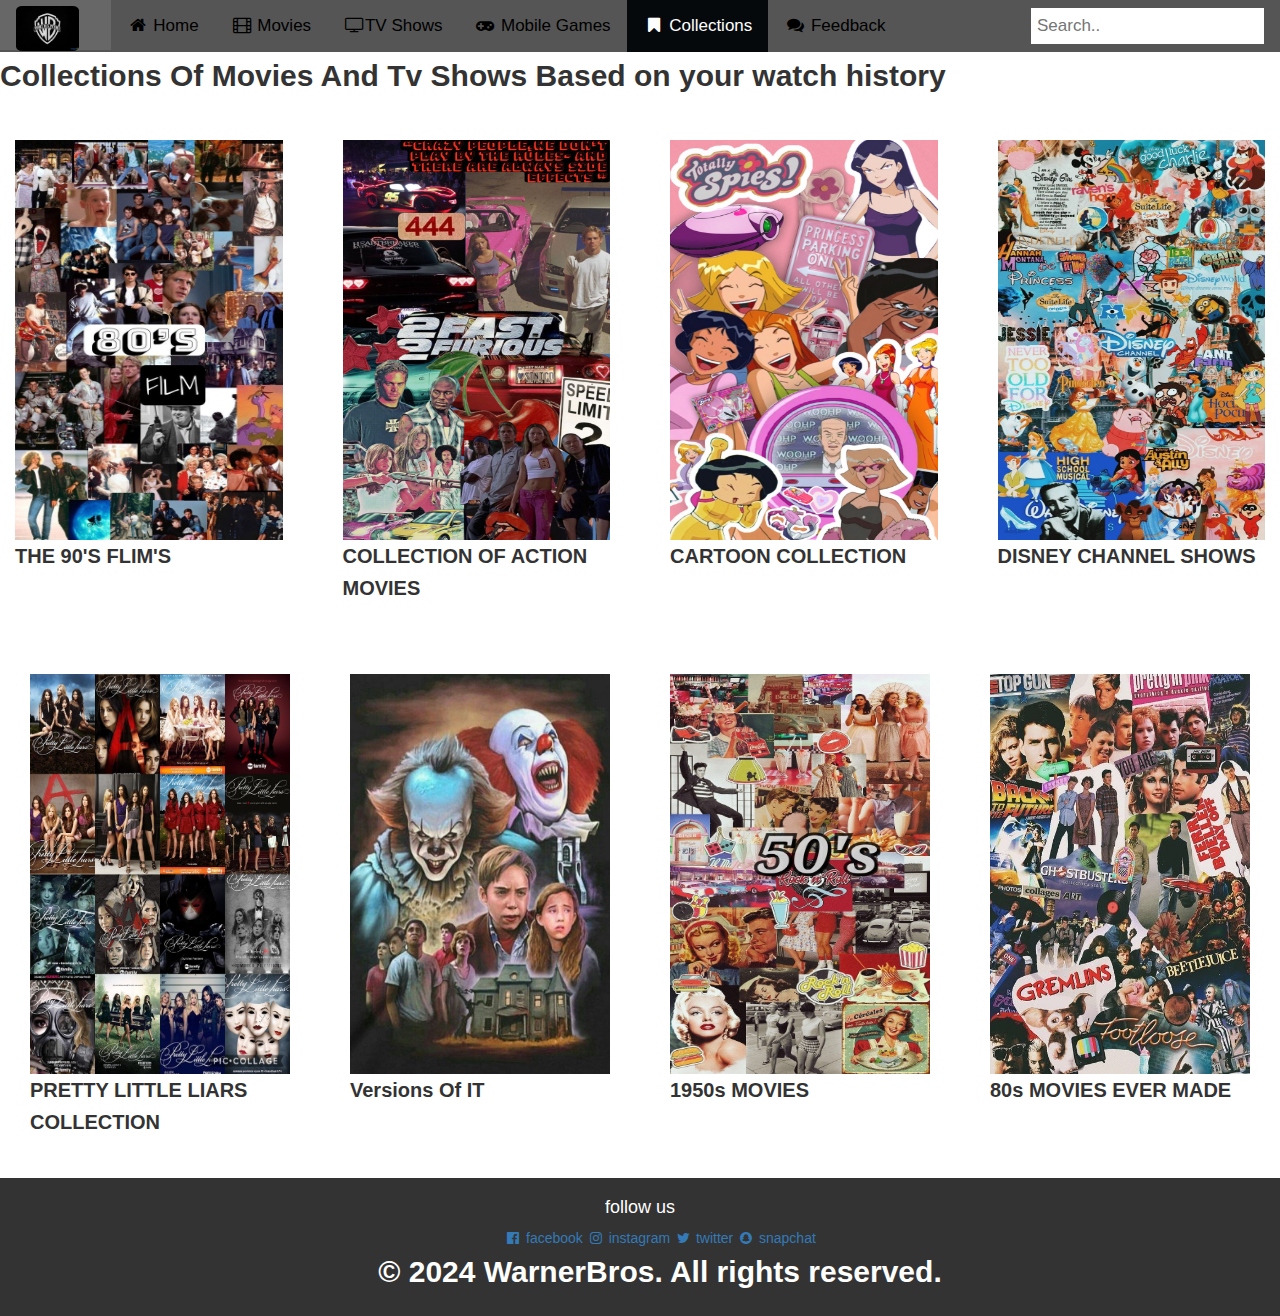
<file: Collections.html>
<!DOCTYPE html>
<html lang="en">
<head>
    <meta charset="UTF-8">
    <meta name="viewport" content="width=device-width, initial-scale=1.0">
    <title>Document</title>
    <link rel="stylesheet" href="collections.css">
    <link rel="stylesheet" type="text.css" a href="https://cdnjs.cloudflare.com/ajax/libs/font-awesome/4.7.0/css/font-awesome.min.css">
    <link rel="stylesheet" href="https://maxcdn.bootstrapcdn.com/bootstrap/3.4.1/css/bootstrap.min.css">
    <script src="https://ajax.googleapis.com/ajax/libs/jquery/3.7.1/jquery.min.js"></script>
    <script src="https://maxcdn.bootstrapcdn.com/bootstrap/3.4.1/js/bootstrap.min.js"></script>
    <link rel="stylesheet" href="https://cdnjs.cloudflare.com/ajax/libs/font-awesome/4.7.0/css/font-awesome.min.css">
    <meta name="viewport" content="width=device-width, initial-scale=1.0">

</head>
<body>
    <div class="topnav">
        <div class="logo">
          <a class="navbar-brand" href="#">
              <img src="images/Warner Bros.jpeg" alt="Logo">
                  
          </a>
      </div>
              <a href="Index.html"><i class="fa fa-fw fa-home"></i> Home</a>
           <a  href="Movies.html"><i class="fa fa-fw fa-film"></i> Movies</a>
           <a  href="TV Shows.html"><i class="fa fa-fw fa-television"></i>TV Shows</a>
           <a  href="MobileGames.html"><i class="fa fa-fw fa-gamepad"></i> Mobile Games</a>
           <a class="active" href="Collections.html"><i class="fa fa-fw fa-bookmark"></i> Collections</a>
           <a href="feedback.html"><i class="fa fa-fw fa-comments"></i> Feedback</a>
    
          <input type="text" placeholder="Search..">
    
        </div>
      <p>Collections Of Movies And Tv Shows Based on your watch history</p>
      <div class="row">
          <style>
              img{
                  width: 400px;
                  height: 500px;
              }
          </style>
         
          <div class="column">
            <img src="images/1980s Collages.jpeg" alt="images" style="width:100%">
            <p class="par"> THE 90'S FLIM'S </p>
          </div>
          <div class="column">
            <img src="images/2 fats 2 furious.jpeg" alt="images" style="width:100% " >
            <p class="par">COLLECTION OF ACTION MOVIES</p>
          </div>
          <div class="column">
            <img src="images/cartoons.jpeg" alt="images" style="width:100% ">
            <p class="par">CARTOON COLLECTION</p>
          </div>
          <div class="column">
              <img src="images/[100+] Disney Channel Wallpapers _ Wallpapers_com.jpeg" alt="images" style="width:100% ">
              <p class="par">DISNEY CHANNEL SHOWS</p>
            </div>
        </div>
            <div class="row2">
                <style>
                    img{
                        width: 200px;
                        height: 400px;
                    }
                </style>

            <div class="column">
              <img src="images/Pretty little liars.jpeg" alt="images" style="width:100%">
              <p class="par">PRETTY LITTLE LIARS COLLECTION</p>
            </div>
            <div class="column">
                <img src="images/THE TWO VERSIONS OF IT_.jpeg" alt="images" style="width:100%">
                <p class="par">Versions Of IT</p>
              </div>
            <div class="column">
              <img src="images/1 9 5 0 s.jpeg" alt="images" style="width:100% ">
              <p class="par">1950s MOVIES</p>
          </div>
         <div class="column">
            <img src="images/80s Backround.jpeg" alt="images" style="width:100% ">
            <p class="par">80s MOVIES EVER MADE</p>
          </div>
      </div>
      <footer>
        
<div class="footer-col">
                    <div class="social-links"></div>
                    <h4>follow us</h4>
                    <ul>
                        <a href="#"><i class="fa fa-fw fa-facebook-official"></i> facebook</a>
                        <a href="#"><i class="fa fa-fw fa-instagram"></i> instagram</a>
                        <a href="#"><i class="fa fa-fw fa-twitter"></i> twitter</a>
                        <a href="#"><i class="fa fa-fw fa-snapchat"></i> snapchat</a>
                        <p>&copy; 2024 WarnerBros. All rights reserved.</p>
                    </ul>
                </div>



            </div>

        </div>
    </footer>

    
    
</body>
</html>
</file>
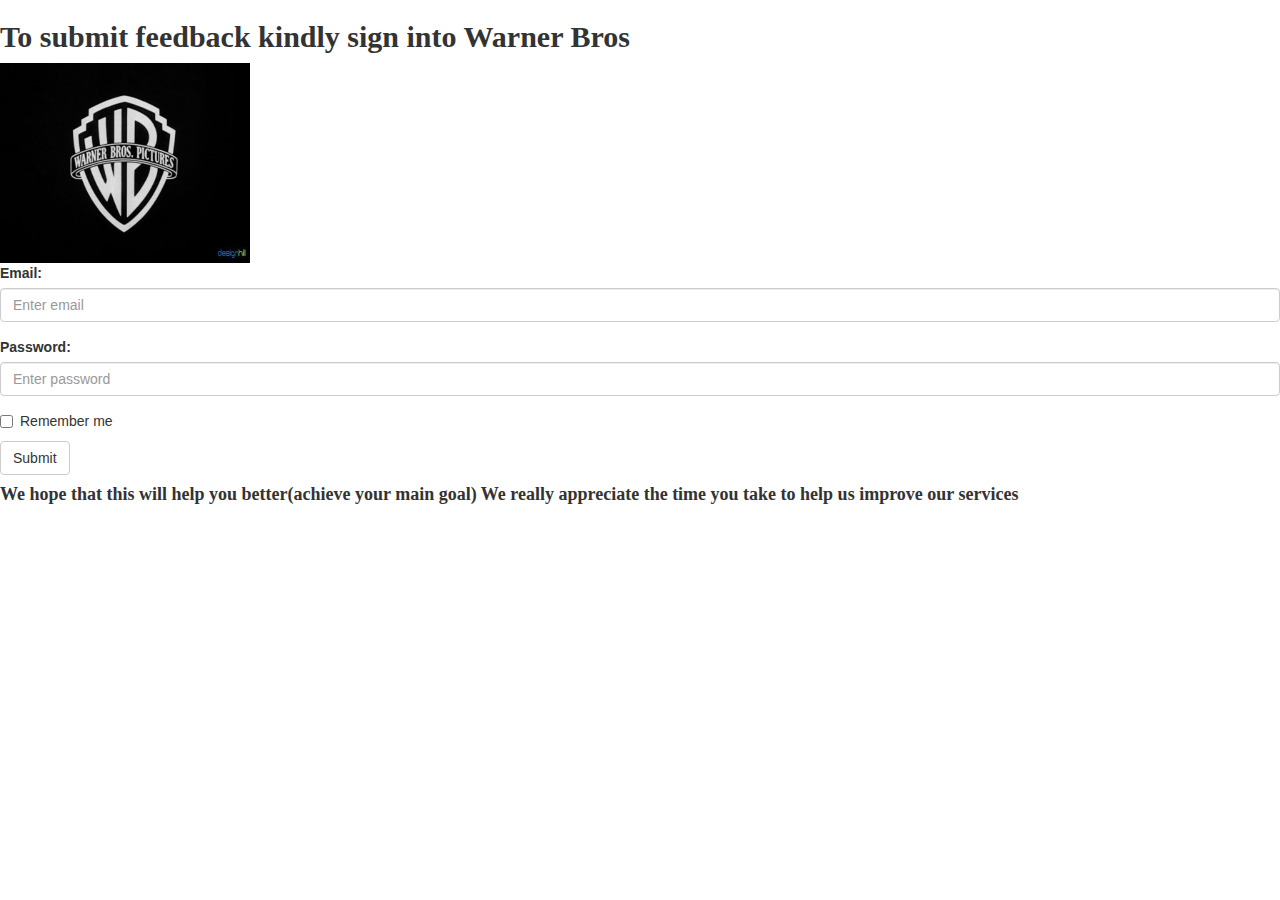
<file: feedback.html>
<!DOCTYPE html>
<html lang="en">
<head>
    <meta charset="UTF-8">
    <meta name="viewport" content="width=device-width, initial-scale=1.0">
    <title>WarnerBros Feedback</title>
    <link rel="stylesheet" href="https://maxcdn.bootstrapcdn.com/bootstrap/3.4.1/css/bootstrap.min.css">
    <script src="https://ajax.googleapis.com/ajax/libs/jquery/3.7.1/jquery.min.js"></script>
    <script src="https://maxcdn.bootstrapcdn.com/bootstrap/3.4.1/js/bootstrap.min.js"></script>
    <meta name="viewport" content="width=device-width, initial-scale=1.0">
</head>
<body>
    <h2 style="font-family: 'Times New Roman', Times, serif ;font-weight: bold;">To submit feedback kindly sign into Warner Bros </h2>
    <img src="images/Warner Bros.jpeg" alt="Avatar" style="width: 250px; height: 200px;">
           <form action="/action_page.php">
    <div class="form-group">
      <label for="email">Email:</label>
      <input type="email" class="form-control" id="email" placeholder="Enter email" name="email">
    </div>
    <div class="form-group">
      <label for="pwd">Password:</label>
      <input type="password" class="form-control" id="pwd" placeholder="Enter password" name="pwd">
    </div>
    <div class="checkbox">
      <label><input type="checkbox" name="remember"> Remember me</label>
    </div>
    <button type="submit" class="btn btn-default">Submit</button>
  </form>
  <h4 style="font-family: 'Times New Roman', Times, serif; font-weight: bold;">We hope that  this will help you better(achieve your main goal)
    We really appreciate the time you take to help us improve our services
  </h4>
</div>
</body>
</html>
</file>
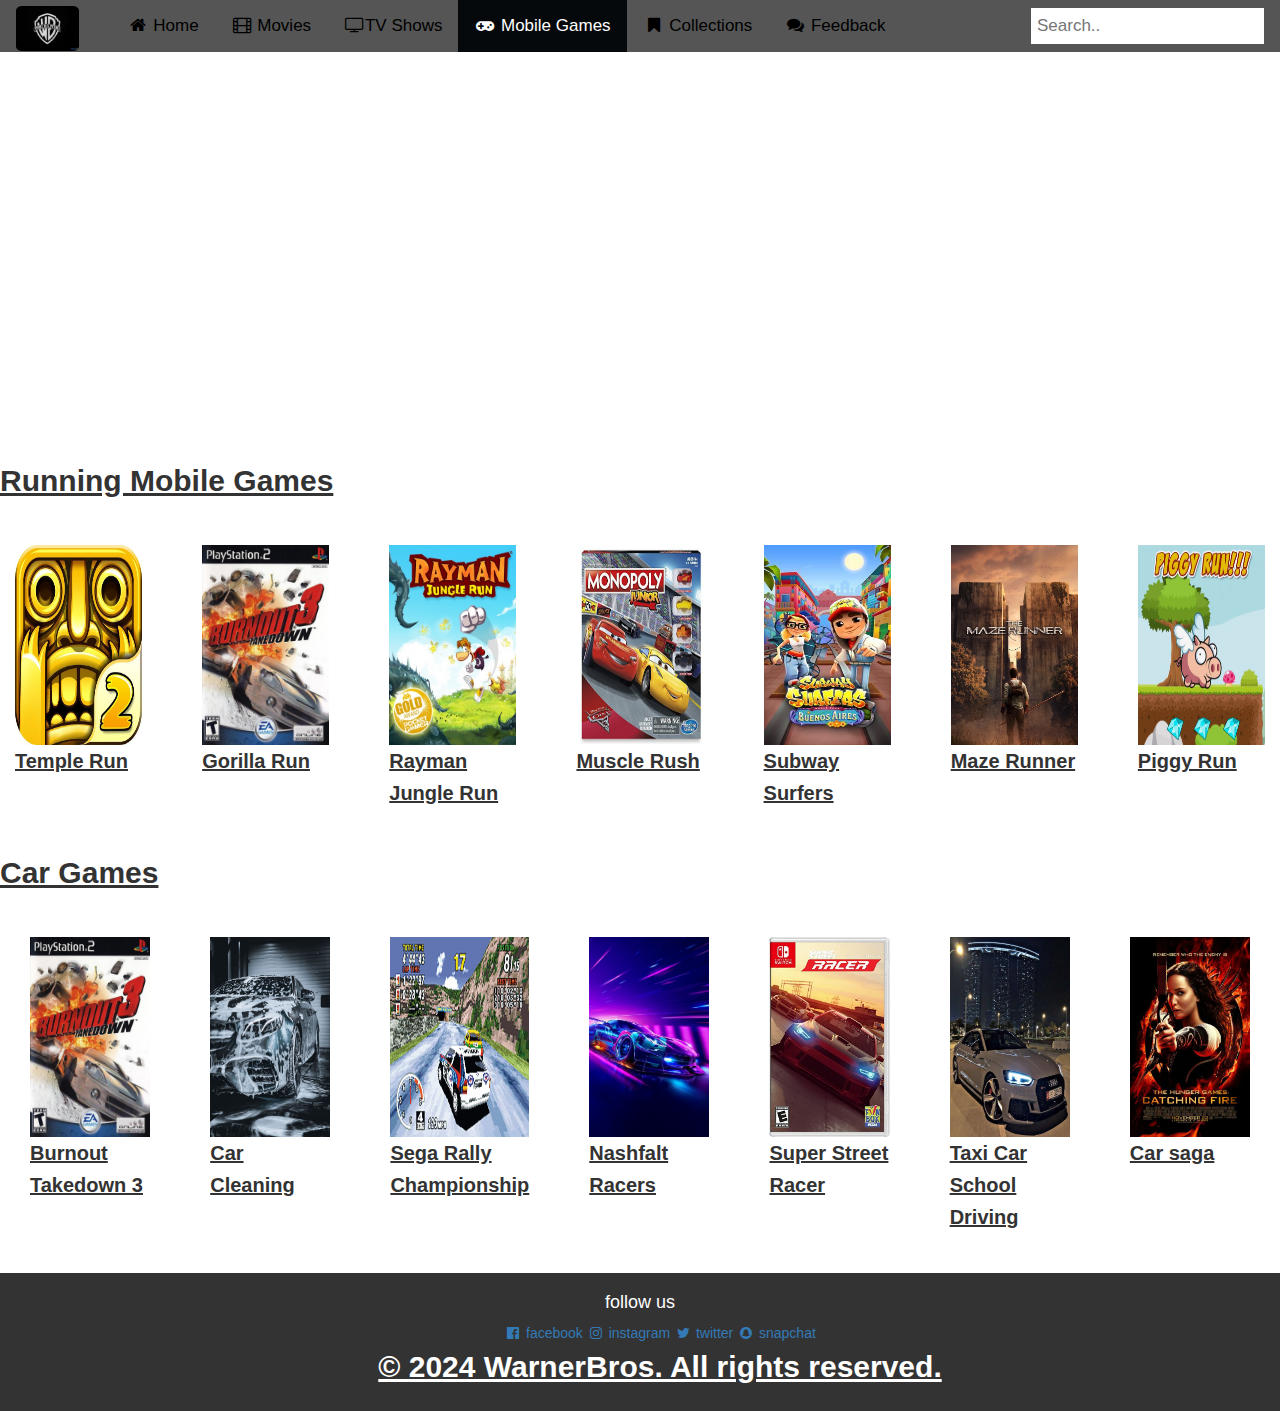
<file: MobileGames.html>
<!DOCTYPE html>
<html lang="en">
<head>
    <meta charset="UTF-8">
    <meta name="viewport" content="width=device-width, initial-scale=1.0">
    <title>WarnerBros</title>
    <link rel="stylesheet" href="MobileGames.css">
    <link rel="stylesheet" type="text.css" a href="https://cdnjs.cloudflare.com/ajax/libs/font-awesome/4.7.0/css/font-awesome.min.css">
    <link rel="stylesheet" href="https://maxcdn.bootstrapcdn.com/bootstrap/3.4.1/css/bootstrap.min.css">
    <script src="https://ajax.googleapis.com/ajax/libs/jquery/3.7.1/jquery.min.js"></script>
    <script src="https://maxcdn.bootstrapcdn.com/bootstrap/3.4.1/js/bootstrap.min.js"></script>
    <link rel="stylesheet" href="https://cdnjs.cloudflare.com/ajax/libs/font-awesome/4.7.0/css/font-awesome.min.css">

</head>
<body>
    <div class="topnav">
      <div class="logo">
        <a class="navbar-brand" href="#">
            <img src="images/Warner Bros.jpeg" alt="Logo">
                
        </a>
    </div>
            <a href="Index.html"><i class="fa fa-fw fa-home"></i> Home</a>
         <a  href="Movies.html"><i class="fa fa-fw fa-film"></i> Movies</a>
         <a href="TV Shows.html"><i class="fa fa-fw fa-television"></i>TV Shows</a>
         <a class="active" href="MobileGames.html"><i class="fa fa-fw fa-gamepad"></i> Mobile Games</a>
         <a href="Collections.html"><i class="fa fa-fw fa-bookmark"></i> Collections</a>
         <a href="feedback.html"><i class="fa fa-fw fa-comments"></i> Feedback</a>
 
        <input type="text" placeholder="Search..">

      </div>
      <div class="youtube">
        <iframe width="1520" height="400"
         src="https://www.youtube.com/embed/TuGv1WIyUK4?si=C7eFoa182TZhv1tg?autoplay=1&mute=1&controls=0&loop=1" 
         title="mobile games for warnerbros - Trailer (HD)" frameborder="0" 
         allow="accelerometer; autoplay; clipboard-write; encrypted-media; gyroscope; picture-in-picture; web-share"
         referrerpolicy="strict-origin-when-cross-origin" allowfullscreen></iframe>
        </div>
    
    <p>Running Mobile Games</p>
    <div class="row">
        <style>
            img{
                width: 400px;
                height: 200px;
            }
        </style>
       
        <div class="column">
          <img src="images/Temple Run 2 Hits 20 Million Downloads In Its First Week On The App Store.jpeg" alt="images" style="width:100%">
          <p class="para"> Temple Run </p>
        </div>
        <div class="column">
          <img src="images/burnout 3 takedown.jpeg" alt="images" style="width:100% " >
          <p class="para">Gorilla Run</p>
        </div>
        <div class="column">
          <img src="images/Rayman Jungle Run.jpeg" alt="images" style="width:100% ">
          <p class="para">Rayman Jungle Run</p>
        </div>
        <div class="column">
            <img src="images/Disney Pixar CARS 3 In Theaters June 16, 2017 Details & Downloadable Activity Sheets.jpeg" alt="images" style="width:100% ">
            <p class="para">Muscle Rush</p>
          </div>
          <div class="column">
            <img src="images/Universal - Subway Surfers (By Kiloo Games).jpeg" alt="images" style="width:100% ">
            <p class="para">Subway Surfers</p>
          </div>
          <div class="column">
            <img src="images/Who Are You In The Maze Runner_.jpeg" alt="images" style="width:100% ">
            <p class="para">Maze Runner</p>
        </div>
       <div class="column">
          <img src="images/Piggy Run.jpeg" alt="images" style="width:100% ">
          <p class="para">Piggy Run</p>
        </div>
    </div>
    <p>Car Games</p>
    
    <div class="row2">
        
        <div class="column">
            <img src="images/burnout 3 takedown.jpeg" alt="images" style="width:100%">
            <p class="para">Burnout Takedown 3</p>
          </div>
            <div class="column">
                <img src="images/Car Cleaning.jpeg" alt="images" style="width:100%">
                <p class="para">Car Cleaning</p>
              </div>
              <div class="column">
                    <img src="images/Sega Rally Championship – im Klassik-Test (SAT).jpeg" alt="images" style="width:100%">
                    <p class="para">Sega Rally Championship</p>
                  </div>
                  <div class="column">
                    <img src="images/Nashfalt racers.jpeg" alt="images" style="width:100%">
                    <p class="para">Nashfalt Racers</p>
                  </div>
                  <div class="column">
                    <img src="images/Super Street Racer - Nintendo Switch.jpeg" alt="images" style="width:100%">
                    <p class="para">Super Street Racer</p>
                  </div>
                  <div class="column">
                    <img src="images/Taxi Car School Driving.jpeg" alt="images" style="width:100%">
                    <p class="para">Taxi Car School Driving</p>
                  </div>
                  <div class="column">
                    <img src="images/15e75f00-1d3b-4efa-985c-1cafa656a996.jpeg" alt="images" style="width:100%">
                    <p class="para">Car saga</p>
                  </div>
        </div>

                  <footer>
            
                            
            <div class="footer-col">
                                <div class="social-links"></div>
                                <h4>follow us</h4>
                                <ul>
                                    <a href="#"><i class="fa fa-fw fa-facebook-official"></i> facebook</a>
                                    <a href="#"><i class="fa fa-fw fa-instagram"></i> instagram</a>
                                    <a href="#"><i class="fa fa-fw fa-twitter"></i> twitter</a>
                                    <a href="#"><i class="fa fa-fw fa-snapchat"></i> snapchat</a>
                                    <p>&copy; 2024 WarnerBros. All rights reserved.</p>
                                </ul>
                            </div>
            
            
            
                        </div>
            
                    </div>
                </footer>
            
                 

    
</body>
</html>
</file>
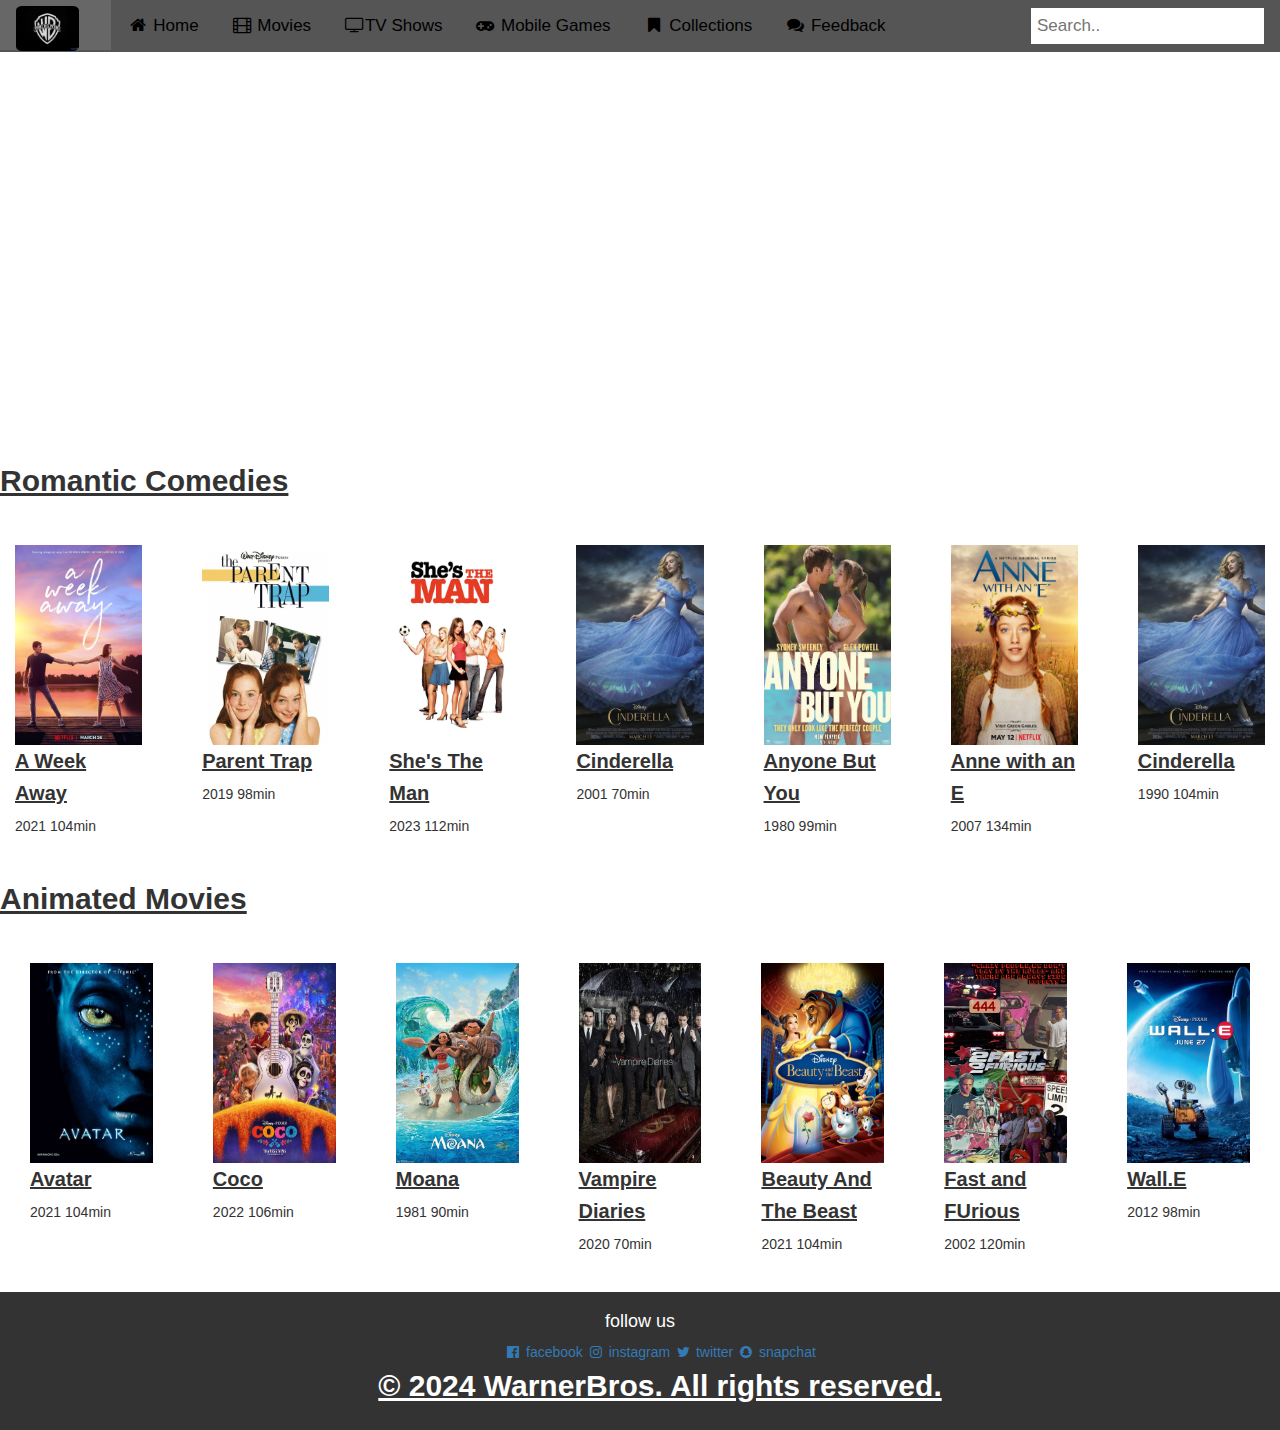
<file: Movies.html>
<!DOCTYPE html>
<html lang="en">
<head>
    <meta charset="UTF-8">
    <meta name="viewport" content="width=device-width, initial-scale=1.0">
    <title>WarnerBros</title>
    <link rel="stylesheet" href="Movies.css">
    <link rel="stylesheet" type="text.css" a href="https://cdnjs.cloudflare.com/ajax/libs/font-awesome/4.7.0/css/font-awesome.min.css">
    <link rel="stylesheet" href="https://maxcdn.bootstrapcdn.com/bootstrap/3.4.1/css/bootstrap.min.css">
    <script src="https://ajax.googleapis.com/ajax/libs/jquery/3.7.1/jquery.min.js"></script>
    <script src="https://maxcdn.bootstrapcdn.com/bootstrap/3.4.1/js/bootstrap.min.js"></script>
    <link rel="stylesheet" href="https://cdnjs.cloudflare.com/ajax/libs/font-awesome/4.7.0/css/font-awesome.min.css">
    <meta name="viewport" content="width=device-width, initial-scale=1.0">

</head>
<body>
  <div class="topnav">
    <div class="logo">
      <a class="navbar-brand" href="#">
          <img src="images/Warner Bros.jpeg" alt="Logo">
              
      </a>
  </div>
          <a href="Index.html"><i class="fa fa-fw fa-home"></i> Home</a>
       <a  href="Movies.html"><i class="fa fa-fw fa-film"></i> Movies</a>
       <a class="active" href="TV Shows.html"><i class="fa fa-fw fa-television"></i>TV Shows</a>
       <a  href="MobileGames.html"><i class="fa fa-fw fa-gamepad"></i> Mobile Games</a>
       <a href="Collections.html"><i class="fa fa-fw fa-bookmark"></i> Collections</a>
       <a href="feedback.html"><i class="fa fa-fw fa-comments"></i> Feedback</a>

      <input type="text" placeholder="Search..">

    </div>
      <div class="youtube">
        <iframe width="1520" height="400"
         src="https://www.youtube.com/embed/AgZPqcpfayU?si=PjYBYgS9WWgffKm1?autoplay=1&mute=1&controls=0&loop=1" 
         title="The 10 different movies - Trailer (HD)" frameborder="0" 
         allow="accelerometer; autoplay; clipboard-write; encrypted-media; gyroscope; picture-in-picture; web-share"
         referrerpolicy="strict-origin-when-cross-origin" allowfullscreen></iframe>
        </div>
    
    <p>Romantic Comedies</p>
    <div class="row">
        <style>
            img{
                width: 400px;
                height: 200px;
            }
        </style>
       
        <div class="column">
          <img src="images/A WEEK AWAY.jpeg.jpeg" alt="images" style="width:100%">
          <p class="para"> A Week Away
            <h5> 2021 104min</h5> </p>
        </div>
        <div class="column">
          <img src="images/105 Sister Nicknames To Honor Your Special Bond.jpeg" alt="images" style="width:100% " >
          <p class="para">Parent Trap
            <h5> 2019 98min</h5>
          </p>
        </div>
        <div class="column">
          <img src="images/60 Of The Best Chick Flicks For Your Next Girls’ Night In.jpeg" alt="images" style="width:100% ">
          <p class="para">She's The Man
            <h5> 2023 112min</h5>
          </p>
        </div>
        <div class="column">
            <img src="images/Cinderella 2015.jpeg" alt="images" style="width:100% ">
            <p class="para">Cinderella
              <h5> 2001 70min</h5>
            </p>
          </div>
          <div class="column">
            <img src="images/Anyone But You Movie Quotes (2023).jpeg" alt="images" style="width:100% ">
            <p class="para">Anyone But You
              <h5> 1980 99min</h5>
            </p>
          </div>
          <div class="column">
            <img src="images/Anne With an E mixes nostalgia with dark new material, & we're already obsessed.jpeg" alt="images" style="width:100% ">
            <p class="para">Anne with an E
              <h5> 2007 134min</h5>
            </p>
        </div>
       <div class="column">
          <img src="images/Cinderella 2015.jpeg" alt="images" style="width:100% ">
          <p class="para">Cinderella
            <h5> 1990 104min</h5>
          </p>
        </div>
    </div>
    <p>Animated Movies</p>
    
    <div class="row2">
        
        <div class="column">
            <img src="images/Avatar’s Cinematographer on Lighting a Nonexistent World (in 3-D!).jpeg" alt="images" style="width:100%">
            <p class="para">Avatar
              <h5> 2021 104min</h5>
            </p>
          </div>
            <div class="column">
                <img src="images/coco.jpeg.jpeg" alt="images" style="width:100%">
                <p class="para">Coco
                  <h5> 2022 106min</h5>
                </p>
              </div>
              <div class="column">
                    <img src="images/Disney Moana-Ocean Floor Wall Poster.jpeg" alt="images" style="width:100%">
                    <p class="para">Moana
                      <h5> 1981 90min</h5>
                    </p>
                  </div>
                  <div class="column">
                    <img src="images/Welcome to Mystic Falls the Vampire Diaries Tour Part 1 - Etsy.jpeg" alt="images" style="width:100%">
                    <p class="para">Vampire Diaries
                      <h5> 2020 70min</h5>
                    </p>
                  </div>
                  <div class="column">
                    <img src="images/Peter Pan 7_3 (1).jpeg" alt="images" style="width:100%">
                    <p class="para">Beauty And The Beast
                      <h5> 2021 104min</h5>
                    </p>
                  </div>
                  <div class="column">
                    <img src="images/2 fats 2 furious.jpeg" alt="images" style="width:100%">
                    <p class="para">Fast and FUrious
                      <h5> 2002 120min</h5>
                    </p>
                  </div>
                  <div class="column">
                    <img src="images/Toy Story 2 and Other Pixar's Movies Ranked for the Ultimate Movie Marathon.jpeg" alt="images" style="width:100%">
                    <p class="para">Wall.E
                      <h5> 2012 98min</h5>
                    </p>
                  </div>
                </div>
                 
                  <footer>
 <div class="footer-col">
                                <div class="social-links"></div>
                                <h4>follow us</h4>
                                <ul>
                                    <a href="#"><i class="fa fa-fw fa-facebook-official"></i> facebook</a>
                                    <a href="#"><i class="fa fa-fw fa-instagram"></i> instagram</a>
                                    <a href="#"><i class="fa fa-fw fa-twitter"></i> twitter</a>
                                    <a href="#"><i class="fa fa-fw fa-snapchat"></i> snapchat</a>
                                    <p>&copy; 2024 WarnerBros. All rights reserved.</p>
                                </ul>
                            </div>
            
            
            
                        </div>
            
                    </div>
                </footer>
            
                 
</body>
</html>
</file>
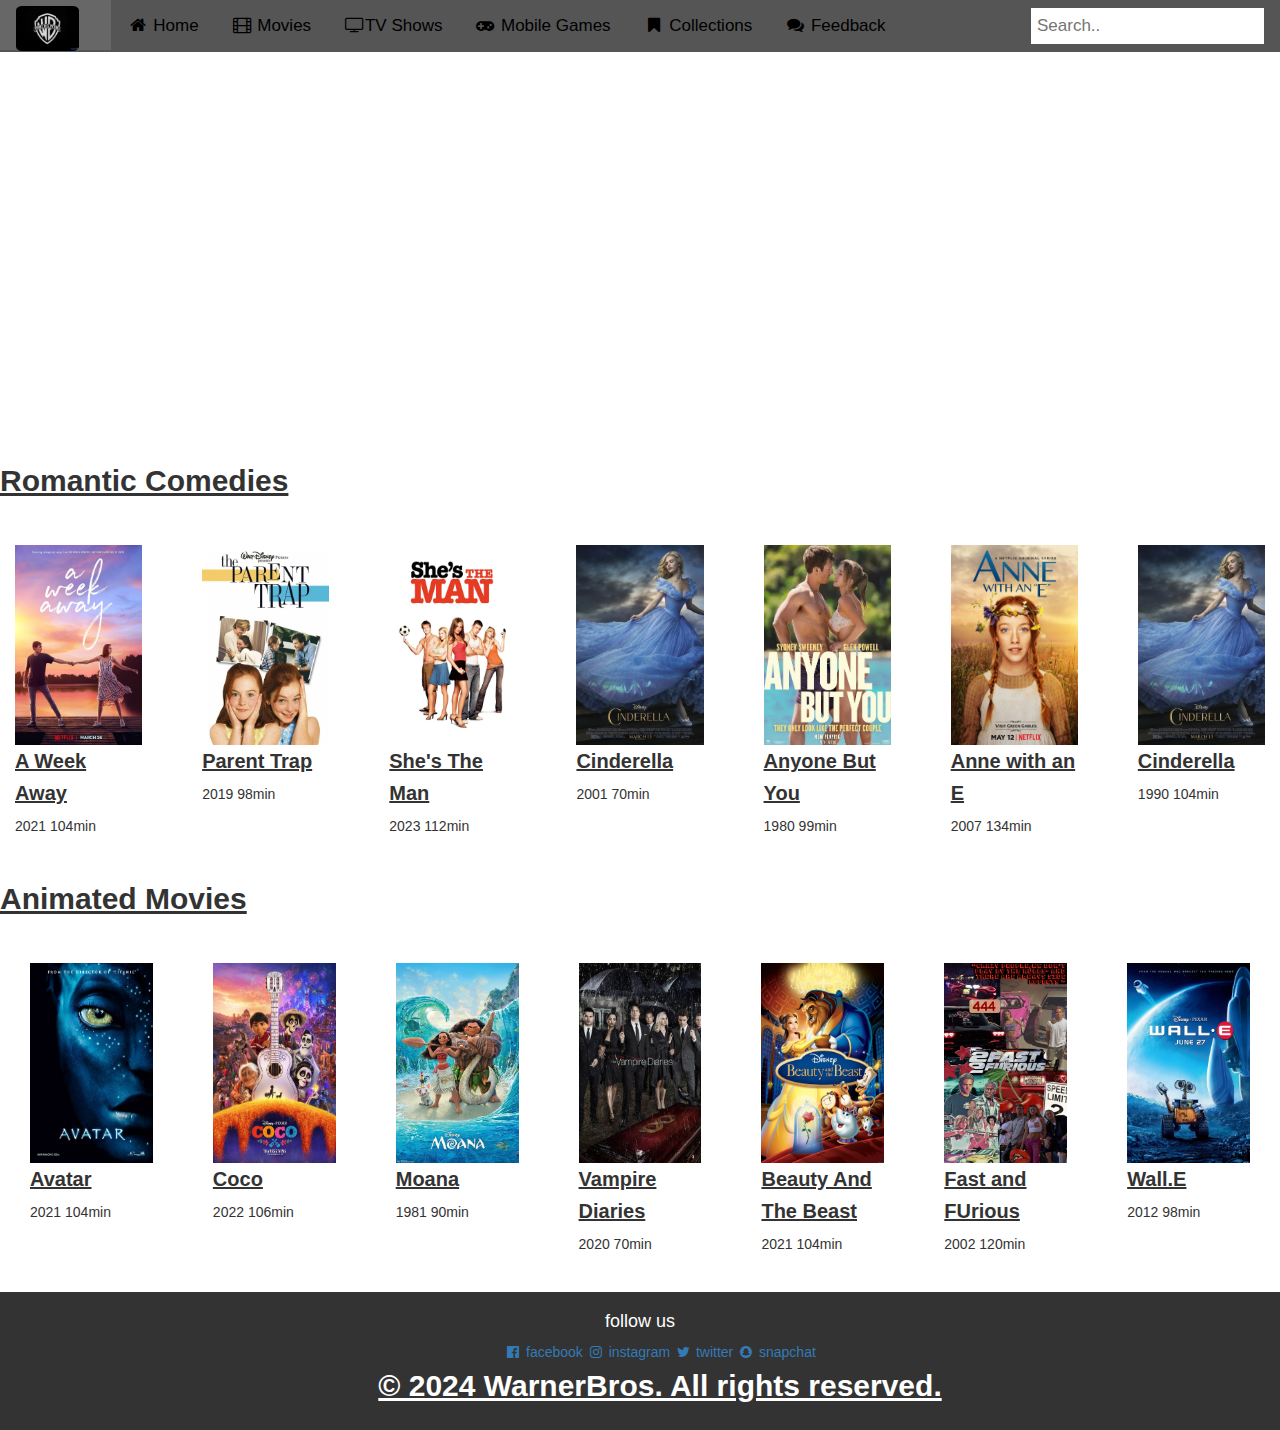
<file: movies.html>
<!DOCTYPE html>
<html lang="en">
<head>
    <meta charset="UTF-8">
    <meta name="viewport" content="width=device-width, initial-scale=1.0">
    <title>WarnerBros</title>
    <link rel="stylesheet" href="Movies.css">
    <link rel="stylesheet" type="text.css" a href="https://cdnjs.cloudflare.com/ajax/libs/font-awesome/4.7.0/css/font-awesome.min.css">
    <link rel="stylesheet" href="https://maxcdn.bootstrapcdn.com/bootstrap/3.4.1/css/bootstrap.min.css">
    <script src="https://ajax.googleapis.com/ajax/libs/jquery/3.7.1/jquery.min.js"></script>
    <script src="https://maxcdn.bootstrapcdn.com/bootstrap/3.4.1/js/bootstrap.min.js"></script>
    <link rel="stylesheet" href="https://cdnjs.cloudflare.com/ajax/libs/font-awesome/4.7.0/css/font-awesome.min.css">
    <meta name="viewport" content="width=device-width, initial-scale=1.0">

</head>
<body>
  <div class="topnav">
    <div class="logo">
      <a class="navbar-brand" href="#">
          <img src="images/Warner Bros.jpeg" alt="Logo">
              
      </a>
  </div>
          <a href="Index.html"><i class="fa fa-fw fa-home"></i> Home</a>
       <a  href="Movies.html"><i class="fa fa-fw fa-film"></i> Movies</a>
       <a class="active" href="TV Shows.html"><i class="fa fa-fw fa-television"></i>TV Shows</a>
       <a  href="MobileGames.html"><i class="fa fa-fw fa-gamepad"></i> Mobile Games</a>
       <a href="Collections.html"><i class="fa fa-fw fa-bookmark"></i> Collections</a>
       <a href="feedback.html"><i class="fa fa-fw fa-comments"></i> Feedback</a>

      <input type="text" placeholder="Search..">

    </div>
      <div class="youtube">
        <iframe width="1520" height="400"
         src="https://www.youtube.com/embed/AgZPqcpfayU?si=PjYBYgS9WWgffKm1?autoplay=1&mute=1&controls=0&loop=1" 
         title="The 10 different movies - Trailer (HD)" frameborder="0" 
         allow="accelerometer; autoplay; clipboard-write; encrypted-media; gyroscope; picture-in-picture; web-share"
         referrerpolicy="strict-origin-when-cross-origin" allowfullscreen></iframe>
        </div>
    
    <p>Romantic Comedies</p>
    <div class="row">
        <style>
            img{
                width: 400px;
                height: 200px;
            }
        </style>
       
        <div class="column">
          <img src="images/A WEEK AWAY.jpeg.jpeg" alt="images" style="width:100%">
          <p class="para"> A Week Away
            <h5> 2021 104min</h5> </p>
        </div>
        <div class="column">
          <img src="images/105 Sister Nicknames To Honor Your Special Bond.jpeg" alt="images" style="width:100% " >
          <p class="para">Parent Trap
            <h5> 2019 98min</h5>
          </p>
        </div>
        <div class="column">
          <img src="images/60 Of The Best Chick Flicks For Your Next Girls’ Night In.jpeg" alt="images" style="width:100% ">
          <p class="para">She's The Man
            <h5> 2023 112min</h5>
          </p>
        </div>
        <div class="column">
            <img src="images/Cinderella 2015.jpeg" alt="images" style="width:100% ">
            <p class="para">Cinderella
              <h5> 2001 70min</h5>
            </p>
          </div>
          <div class="column">
            <img src="images/Anyone But You Movie Quotes (2023).jpeg" alt="images" style="width:100% ">
            <p class="para">Anyone But You
              <h5> 1980 99min</h5>
            </p>
          </div>
          <div class="column">
            <img src="images/Anne With an E mixes nostalgia with dark new material, & we're already obsessed.jpeg" alt="images" style="width:100% ">
            <p class="para">Anne with an E
              <h5> 2007 134min</h5>
            </p>
        </div>
       <div class="column">
          <img src="images/Cinderella 2015.jpeg" alt="images" style="width:100% ">
          <p class="para">Cinderella
            <h5> 1990 104min</h5>
          </p>
        </div>
    </div>
    <p>Animated Movies</p>
    
    <div class="row2">
        
        <div class="column">
            <img src="images/Avatar’s Cinematographer on Lighting a Nonexistent World (in 3-D!).jpeg" alt="images" style="width:100%">
            <p class="para">Avatar
              <h5> 2021 104min</h5>
            </p>
          </div>
            <div class="column">
                <img src="images/coco.jpeg.jpeg" alt="images" style="width:100%">
                <p class="para">Coco
                  <h5> 2022 106min</h5>
                </p>
              </div>
              <div class="column">
                    <img src="images/Disney Moana-Ocean Floor Wall Poster.jpeg" alt="images" style="width:100%">
                    <p class="para">Moana
                      <h5> 1981 90min</h5>
                    </p>
                  </div>
                  <div class="column">
                    <img src="images/Welcome to Mystic Falls the Vampire Diaries Tour Part 1 - Etsy.jpeg" alt="images" style="width:100%">
                    <p class="para">Vampire Diaries
                      <h5> 2020 70min</h5>
                    </p>
                  </div>
                  <div class="column">
                    <img src="images/Peter Pan 7_3 (1).jpeg" alt="images" style="width:100%">
                    <p class="para">Beauty And The Beast
                      <h5> 2021 104min</h5>
                    </p>
                  </div>
                  <div class="column">
                    <img src="images/2 fats 2 furious.jpeg" alt="images" style="width:100%">
                    <p class="para">Fast and FUrious
                      <h5> 2002 120min</h5>
                    </p>
                  </div>
                  <div class="column">
                    <img src="images/Toy Story 2 and Other Pixar's Movies Ranked for the Ultimate Movie Marathon.jpeg" alt="images" style="width:100%">
                    <p class="para">Wall.E
                      <h5> 2012 98min</h5>
                    </p>
                  </div>
                </div>
                 
                  <footer>
 <div class="footer-col">
                                <div class="social-links"></div>
                                <h4>follow us</h4>
                                <ul>
                                    <a href="#"><i class="fa fa-fw fa-facebook-official"></i> facebook</a>
                                    <a href="#"><i class="fa fa-fw fa-instagram"></i> instagram</a>
                                    <a href="#"><i class="fa fa-fw fa-twitter"></i> twitter</a>
                                    <a href="#"><i class="fa fa-fw fa-snapchat"></i> snapchat</a>
                                    <p>&copy; 2024 WarnerBros. All rights reserved.</p>
                                </ul>
                            </div>
            
            
            
                        </div>
            
                    </div>
                </footer>
            
                 
</body>
</html>
</file>
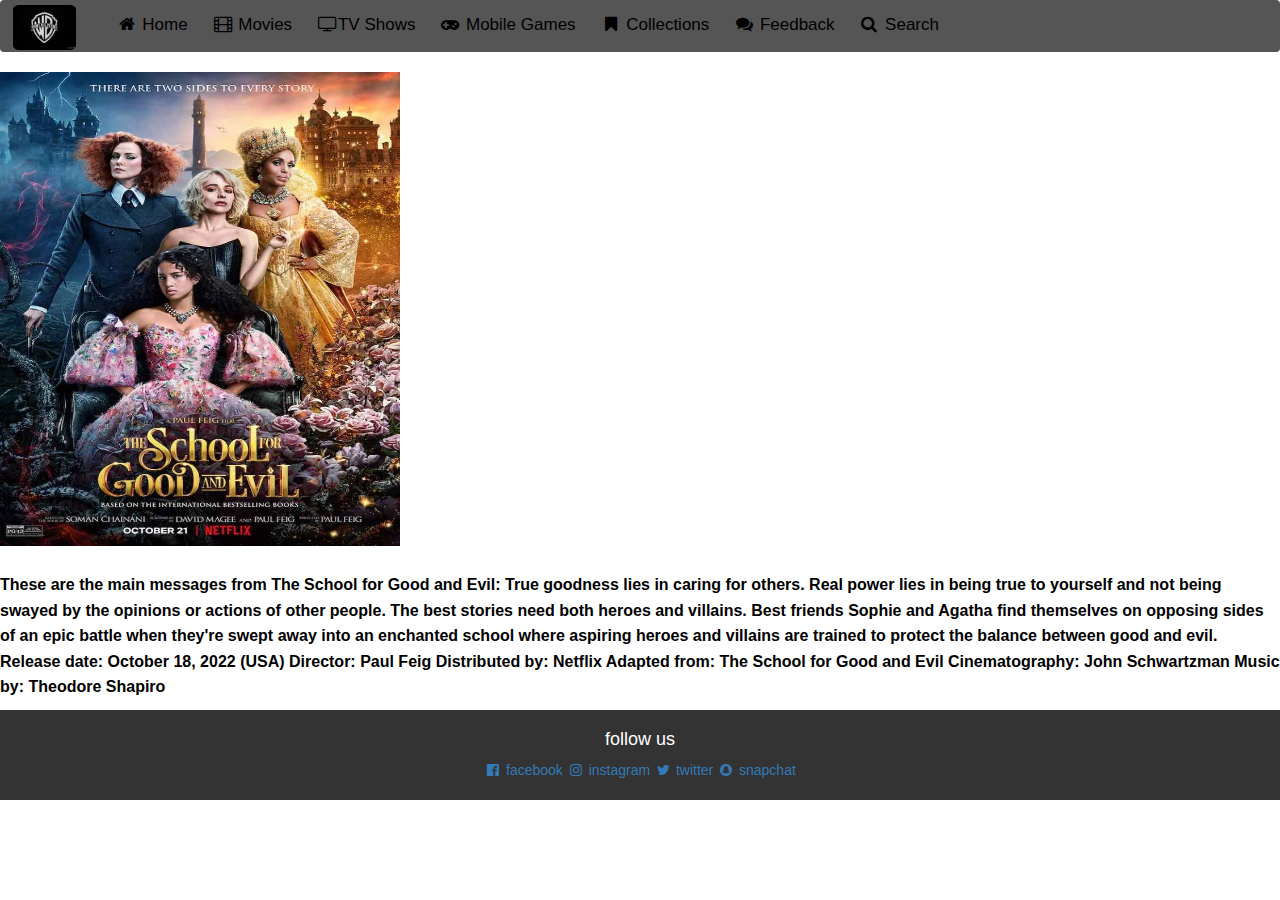
<file: theschool.html>
<!DOCTYPE html>
<html lang="en">

<head>
    <meta charset="UTF-8">
    <meta name="viewport" content="width=device-width, initial-scale=1.0">
    <title>WarnerBros</title>
    <link rel="stylesheet" href="style.css">
    <meta name="viewport" content="width=device-width, initial-scale=1.0">
</head>

<body >
    <link rel="stylesheet" href="https://cdnjs.cloudflare.com/ajax/libs/font-awesome/4.7.0/css/font-awesome.min.css">

    <div class="navbar">
        <div class="logo">
            <a class="navbar-brand" href="#">
                <img src="images/Warner Bros.jpeg" alt="Logo">
                    
            </a>
        </div>
        <a class="active" href="Index.html"><i class="fa fa-fw fa-home"></i> Home</a>
        <a href="Movies.html"><i class="fa fa-fw fa-film"></i> Movies</a>
        <a href="TV Shows.html"><i class="fa fa-fw fa-television"></i>TV Shows</a>
        <a href="MobileGames.html"><i class="fa fa-fw fa-gamepad"></i> Mobile Games</a>
        <a href="Collections.html"><i class="fa fa-fw fa-bookmark"></i> Collections</a>
        <a href="feedback.html"><i class="fa fa-fw fa-comments"></i> Feedback</a>

        <a href="#"><i class="fa fa-fw fa-search"></i> Search</a>
        </div>
        
<a href="theschool.html"> <img class="school" src="images/'The School For Good And Evil'_ Netflix Film Starring Kerry Washington and Charlize Theron Gets Release Date.jpeg"></a>
<p class="school-of">These are the main messages from The School for Good and Evil: 
    True goodness lies in caring for others.
     Real power lies in being true to yourself and not being swayed by the opinions or actions of other people.
      The best stories need both heroes and villains.
      Best friends Sophie and Agatha find themselves on opposing sides of an epic battle when they're swept away into an enchanted school where aspiring heroes and villains are trained to protect the balance between good and evil.
      Release date: October 18, 2022 (USA)
      Director: Paul Feig
      Distributed by: Netflix
      Adapted from: The School for Good and Evil
      Cinematography: John Schwartzman
      Music by: Theodore Shapiro</p>
    <footer>
        
               
                
<div class="footer-col">
                    <div class="social-links"></div>
                    <h4>follow us</h4>
                    <ul>
                        <a href="#"><i class="fa fa-fw fa-facebook-official"></i> facebook</a>
                        <a href="#"><i class="fa fa-fw fa-instagram"></i> instagram</a>
                        <a href="#"><i class="fa fa-fw fa-twitter"></i> twitter</a>
                        <a href="#"><i class="fa fa-fw fa-snapchat"></i> snapchat</a>
                    </ul>
                </div>



            </div>

        </div>
    </footer>

    <script src="https://ajax.googleapis.com/ajax/libs/jquery/3.7.1/jquery.min.js"></script>
    <script src="https://maxcdn.bootstrapcdn.com/bootstrap/3.4.1/js/bootstrap.min.js"></script>
    <link rel="stylesheet" type="text.css" 
    a href="https://cdnjs.cloudflare.com/ajax/libs/font-awesome/4.7.0/css/font-awesome.min.css">
    <link rel="stylesheet" href="https://maxcdn.bootstrapcdn.com/bootstrap/3.4.1/css/bootstrap.min.css">
    <script src="script.js"></script>
    
</body>

</html>
</file>
<file: collections.css>
p{
    font-size: 30px;
line-height: 1.6;
margin-bottom: 20px;
font-weight: bold;
font-family: Arial, Helvetica, sans-serif;

}

    .row {
display: flex;
border: 2px black;


}
.row img:hover,
.row img:active {
  transform: scale(1.1);
  transition: transform 0.3s ease;
}

.column {
flex: 33.33%;
padding: 30px;
}
.row2 {
    display: flex;
    
  }
  .row2 img:hover,
.row2 img:active {
  transform: scale(1.1);
  transition: transform 0.3s ease;
}
  
.column {
    flex: 33.33%;
    padding: 30px;
  }
  .par{
    font-size: 20px;

  }
  .topnav {
    overflow: hidden;
    background-color: #555;
  }
  
  /* Style the links inside the navigation bar */
  .topnav a {
    float: left;
    display: block;
    color: black;
    text-align: center;
    padding: 14px 16px;
    text-decoration: none;
    font-size: 17px;
  }
  
  /* Change the color of links on hover */
  .topnav a:hover {
    background-color: #dddddd21;
    color: black;
  }
  
  /* Style the "active" element to highlight the current page */
  .topnav a.active {
    background-color: #06090c;
    color: white;
  }
  
  /* Style the search box inside the navigation bar */
  .topnav input[type=text] {
    float: right;
    padding: 6px;
    border: none;
    margin-top: 8px;
    margin-right: 16px;
    font-size: 17px;
  }
  
  /* When the screen is less than 600px wide, stack the links and the search field vertically instead of horizontally */
  @media screen and (max-width: 600px) {
    .topnav a, .topnav input[type=text] {
      float: none;
      display: block;
      text-align: left;
      width: 100%;
      margin: 0;
      padding: 14px;
    }
    .topnav input[type=text] {
      border: 1px solid #ccc;
    }
  }
  .footer-col {
    background-color: #333; /* Background color */
    color: #fff; /* Text color */
    padding:  10px; /* Padding (top and bottom) */
    text-align: center; /* Center align text */
    width: 100%;
  }
  .logo img{
    max-height: 45px;
    border-radius: 10%;
    width: 80%;
    margin-top: -8px;
  }
</file>
<file: MobileGames.css>
p{
    font-size: 30px;
line-height: 1.6;
margin-bottom: 20px;
font-weight: bold;
font-family: Arial, Helvetica, sans-serif;
text-decoration: underline;

}

    .row {
display: flex;
border: 2px black;
    }
    .row img:hover,
.row img:active {
  transform: scale(1.1);
  transition: transform 0.3s ease;
}

.column {
flex: 33.33%;
padding: 30px;
}
.row2 {
    display: flex;
    
  }
  .row2 img:hover,
.row2 img:active {
  transform: scale(1.1);
  transition: transform 0.3s ease;
}
  
.column {
    flex: 33.33%;
    padding: 30px;
  }
  .para{
    font-size: 20px;

  }
  .topnav {
    overflow: hidden;
    background-color: #555;
  }
  
  /*to style inside navbar*/
  .topnav a {
    float: left;
    display: block;
    color: black;
    text-align: center;
    padding: 14px 16px;
    text-decoration: none;
    font-size: 17px;
  }
  
  /*to change color of hover*/
  .navbar a:hover {
    background-color: #dddddd21;
    color: black;
  }
  
     /*to indicate the active page*/
  .topnav a.active {
    background-color: #06090c;
    color: white;
  }
  
  /* Style the search box inside the navigation bar */
  .topnav input[type=text] {
    float: right;
    padding: 6px;
    border: none;
    margin-top: 8px;
    margin-right: 16px;
    font-size: 17px;
  }
  
  
  @media screen and (max-width: 600px) {
    .topnav a, .topnav input[type=text] {
      float: none;
      display: block;
      text-align: left;
      width: 100%;
      margin: 0;
      padding: 14px;
    }
    .topnav input[type=text] {
      border: 1px solid #ccc;
    }
  }
  .footer-col {
    background-color: #333; 
    color: #fff; 
    padding:  10px; 
    text-align: center; 
    width: 100%;
  }
  .logo img{
    max-height: 45px;
    border-radius: 10%;
    width: 80%;
    margin-top: -8px;
  }
</file>
<file: Movies.css>
p{
  font-size: 30px;
line-height: 1.6;
margin-bottom: 20px;
font-weight: bold;
font-family: Arial, Helvetica, sans-serif;
text-decoration: underline;

}

  .row {
display: flex;
border: 2px black;
overflow: hidden; /* Hide overflowing parts of the image */


}
.row img:hover,
.row img:active {
transform: scale(1.1);
transition: transform 0.3s ease;
}

.column {
flex: 33.33%;
padding: 30px;
}
.row2 {
  display: flex;
  
}
.row2 img:hover,
.row2 img:active {
transform: scale(1.1);
transition: transform 0.3s ease;
}

.column {
  flex: 33.33%;
  padding: 30px;
}
.para{
  font-size: 20px;

}
.topnav {
  overflow: hidden;
  background-color: #555;
}

/* Style the links inside the navigation bar */
.topnav a {
  float: left;
  display: block;
  color: black;
  text-align: center;
  padding: 14px 16px;
  text-decoration: none;
  font-size: 17px;
}

/* Change the color of links on hover */
.topnav a:hover {
  background-color: #dddddd21;
  color: black;
}

/* Style the "active" element to highlight the current page */
.topnav a:active {
  background-color: #06090c;
  color: white;
}

/* Style the search box inside the navigation bar */
.topnav input[type=text] {
  float: right;
  padding: 6px;
  border: none;
  margin-top: 8px;
  margin-right: 16px;
  font-size: 17px;
}

/* When the screen is less than 600px wide, stack the links and the search field vertically instead of horizontally */
@media screen and (max-width: 600px) {
  .topnav a, .topnav input[type=text] {
    float: none;
    display: block;
    text-align: left;
    width: 100%;
    margin: 0;
    padding: 14px;
  }
  .topnav input[type=text] {
    border: 1px solid #ccc;
  }
}

.footer-col {
  background-color: #333; /* Background color */
  color: #fff; /* Text color */
  padding:  10px; /* Padding (top and bottom) */
  text-align: center; /* Center align text */
  width: 100%;
}
.logo img{
  max-height: 45px;
  border-radius: 10%;
  width: 80%;
  margin-top: -8px;
}
</file>
<file: style.css>
*
{
  margin: 0px;
  padding: 0px;
  box-sizing: border-box;
}

.navbar {
    width: 100%;
    background-color: #555;
    min-width: 5em;
    max-width: 313em;
    height: auto;
 
  }


  
  
  .logo img{
    max-height: 45px;
    min-height: 10px;

    border-radius: 10%;
    width: 80%;
    margin-top: -8px;
  }
  
 .youtube{
  margin-top: -30px;
  padding: -20px;
  max-width: 188em;
  min-width: 10em;
 width: 100%;
 height: auto;

 }
 
 .text-overlay {
  position: absolute;
  top: 50%;
  left: 10%;
  transform: translate(-50%, -50%);
  color: whitesmoke;
  font-family: 'Lucida Sans', 'Lucida Sans Regular', 'Lucida Grande', 'Lucida Sans Unicode', Geneva, Verdana, sans-serif;
}

.text-overlay h2 {
  font-size: 20px;
  margin-bottom: 10px;
}
.text-overlay p{
  font-family: 'Lucida Sans', 'Lucida Sans Regular', 'Lucida Grande', 'Lucida Sans Unicode', Geneva, Verdana, sans-serif;
  font-size: 15px;
}
/* ----------- Non-Retina Screens ----------- */
@media screen 
  and (min-device-width: 1200px) 
  and (max-device-width: 1600px) 
  and (-webkit-min-device-pixel-ratio: 1) { 
}




  /* Navbar links */
  .navbar a {
    float: left;
    text-align: center;
    padding: 12px;
    color: black;
    text-decoration: none;
    font-size: 17px;
  }

  /* Navbar links on mouse-over */
  .navbar a:hover {
    background-color: #000;
  }
  
  /* Add responsiveness - will automatically display the navbar vertically instead of horizontally on screens less than 500 pixels */
  @media screen and (max-width: 500px) {
    .navbar a {
      float: none;
      display: block;
    }
  }
  * {box-sizing:border-box}


/* Caption text */
.text {
  color: #000;
  font-size: 15px;
  padding: 8px 12px;
  position: absolute;
  bottom: 8px;
  width: 100%;
  text-align: center;
}

.row img {
  width: 180px;
  border-radius: 5px;
  align-items: center;
}

.row2 img {
  width: 180px;
  border-radius: 5px;
}

.row {
    display: flex;
    
    
  }
  .row img:hover,
.row img:active {
  transform: scale(1.1);
  transition: transform 0.3s ease;
}
  img{
    height: 200px;
  }
.column {
    flex: 33.33%;
    padding: 10px;
    align-items:center;
  }
.row2{
    display: flex;
    
  }
  .row2 img:hover,
.row2 img:active {
  transform: scale(1.1);
  transition: transform 0.3s ease;
}
.column{ flex: 33.33%;
    padding: 30px;
}
p {
    font-size: 30px;
    line-height: 1.6;
    margin-bottom: 20px;
    font-weight: bold;
    text-decoration-line: underline;
    font-family: 'Lucida Sans', 'Lucida Sans Regular', 'Lucida Grande', 'Lucida Sans Unicode', Geneva, Verdana, sans-serif ;
    color: black;
}
.pa{
  font-size: 20px;
  color: black;
}



/* Set a style for all buttons */

/* Extra styles for the cancel button */
.cancelbtn {
  width: auto;
  padding: 10px 18px;
  background-color: #f44336;
}

/* Center the image and position the close button */
.imgLogin {
  text-align: center;
  margin: 24px 0 12px 0;
  position: relative;
}





span.psw {
  float: right;
  padding-top: 16px;
}
.close:hover,
.close:focus {
  color: red;
  cursor: pointer;
}

.footer-col {
  background-color: #333; /* Background color */
  color: #fff; /* Text color */
  padding:  10px; /* Padding (top and bottom) */
  text-align: center; /* Center align text */
  width: 100%;
  height: auto;
  
  
}
.container{
  max-width: 188em;
  margin: 0%;
  margin-left: -50px;
  margin-right: -50px;
  width: 100%;
  min-width: 10em;


}

.school{
  width: 400px;
  height: 500px;
  padding-bottom: 2%;
}
.school-of{
font-family: Arial, Helvetica, sans-serif;
font-size: medium;
text-decoration: none;
text-align: left;
vertical-align: middle;
}
</file>
